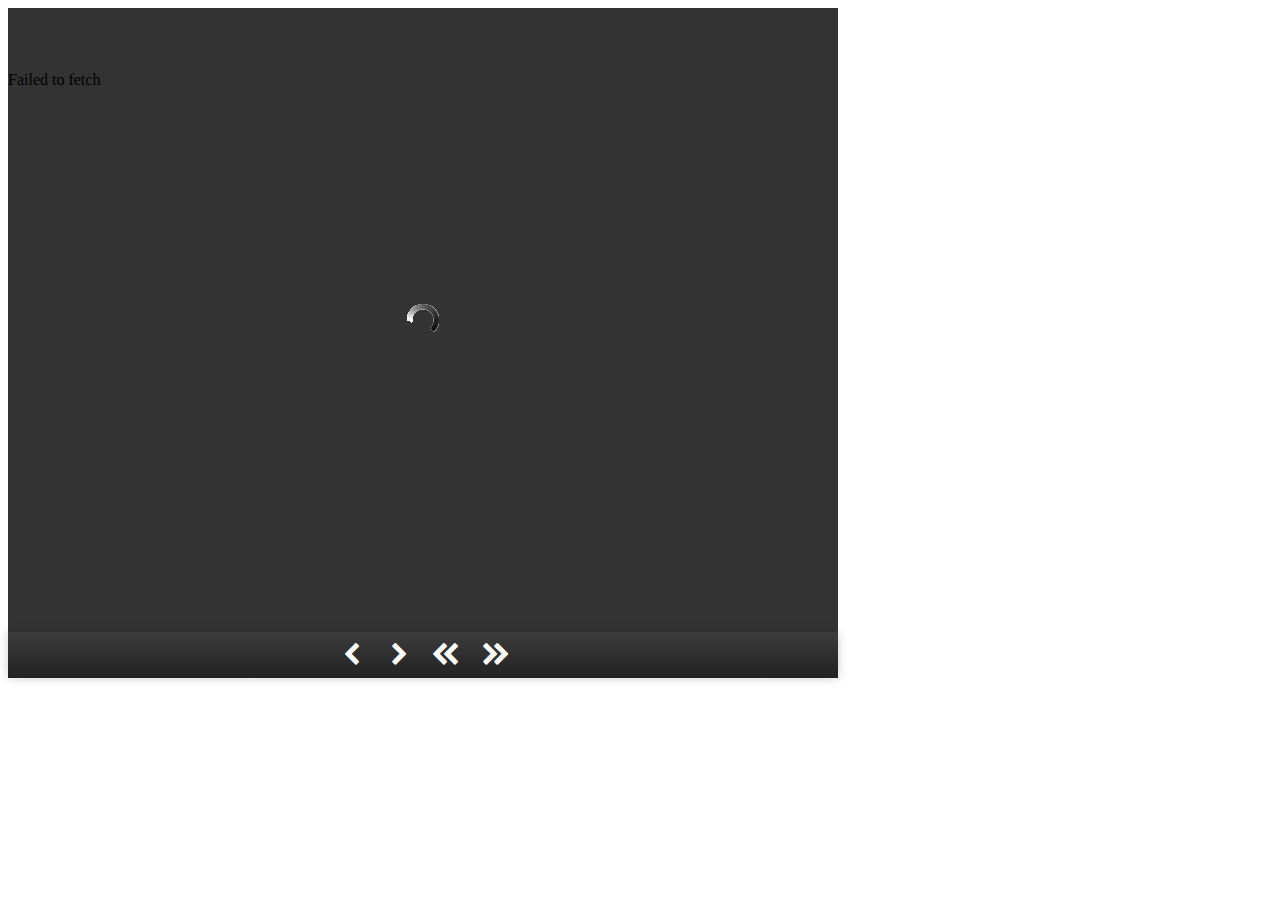
<file: index.html>
<!DOCTYPE html>
<html lang="en">
  <head>
    <link href="css/wow_book/wow_book.css" rel="stylesheet" />
  </head>

  <body>
    <div id="my_flip_book"></div>

    <script src="js/jquery.js"></script>
    <script src="js/wow_book/pdf.combined.min.js"></script>
    <script src="js/wow_book/wow_book.min.js"></script>
    <script>
      $("#my_flip_book").wowBook({
        container: true,
        containerHeight: 670,
        containerWidth: 830,
        flipSound: false,
        pdf: "http://www.africau.edu/images/default/sample.pdf",
        containerBackground: "#333",
        hardcovers: true,
        toolbar: "back, next, first, last",
        toolbarPosition: "bottom"
      });
    </script>
  </body>
</html>
</file>
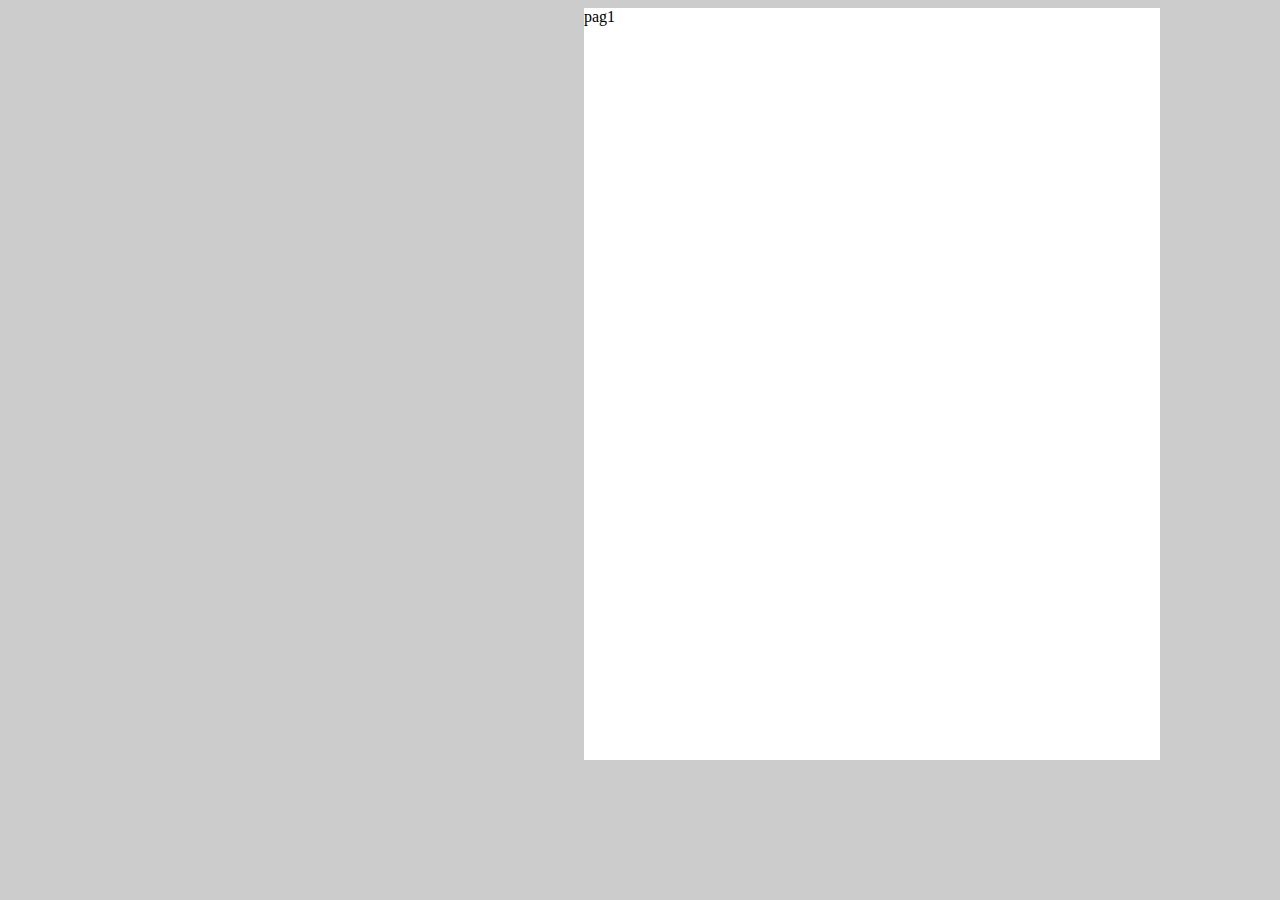
<file: gg/js/magazine/Magazine.html>
<!doctype html>
<html>
<head>
    <title>Magazine</title>
    <script type="text/javascript" src="jquery-1.7.1.min.js"></script>
    <script type="text/javascript" src="turn.min.js"></script>
    <style type="text/css">
        body
        {
            background: #ccc;
        }
        #magazine
        {
            width: 1152px;
            height: 752px;
        }
        #magazine .turn-page
        {
            background-color: white;
        }
    </style>
</head>
<body>
    <div id="magazine">
        <div>
            pag1</div>
        <div>
            pag2</div>
        <div>
            pag3</div>
        <div>
            pag4</div>
        <div>
            pag5</div>
        <div>
            pag6</div>
        <div>
            pag7</div>
    </div>
    <script type="text/javascript">

        $(window).ready(function () {
            $('#magazine').turn({
                display: 'double',
                acceleration: true,
                gradients: !$.isTouch,
                elevation: 50,
                when: {
                    turned: function (e, page) {
                        /*console.log('Current view: ', $(this).turn('view'));*/
                    }
                }
            });
        });


        $(window).bind('keydown', function (e) {

            if (e.keyCode == 37)
                $('#magazine').turn('previous');
            else if (e.keyCode == 39)
                $('#magazine').turn('next');

        });

    </script>
</body>
</html>
</file>
